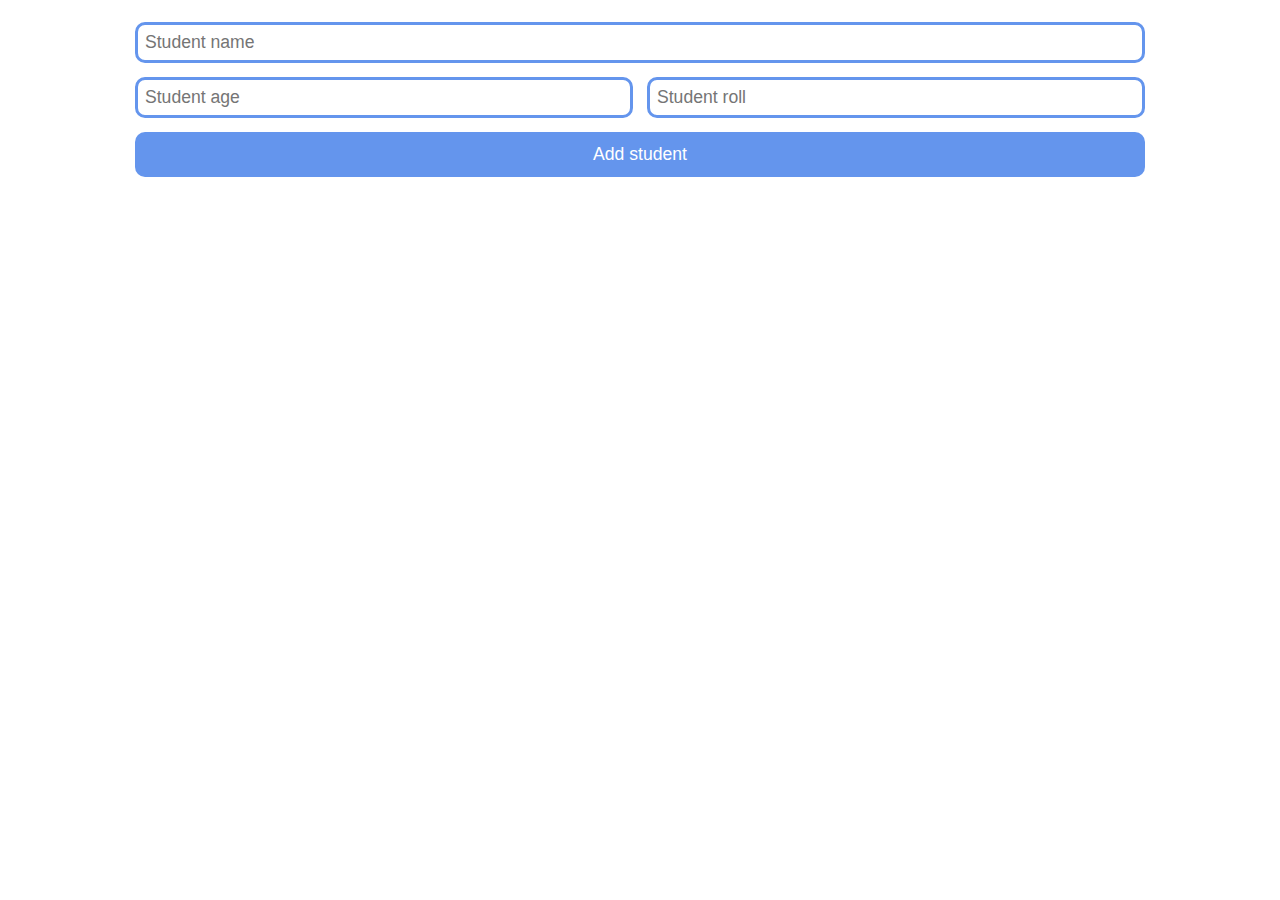
<file: 2nd_Time_TODO List/index.html>
<!DOCTYPE html>
<html lang="en">
  <head>
    <meta charset="UTF-8" />
    <meta http-equiv="X-UA-Compatible" content="IE=edge" />
    <meta name="viewport" content="width=device-width, initial-scale=1.0" />
    <title>Document</title>
    <link rel="stylesheet" href="./todo.css" />
  </head>
  <body>
    <main>
      <form id="studentForm">
        <input type="text" placeholder="Student name" name="name" required />
        <input type="number" placeholder="Student age" name="age" required />
        <input type="number" placeholder="Student roll" name="roll" required />
        <button>Add student</button>
      </form>
      <div class="students"></div>
    </main>
    <script src="./todo.js"></script>
  </body>
</html
</file>
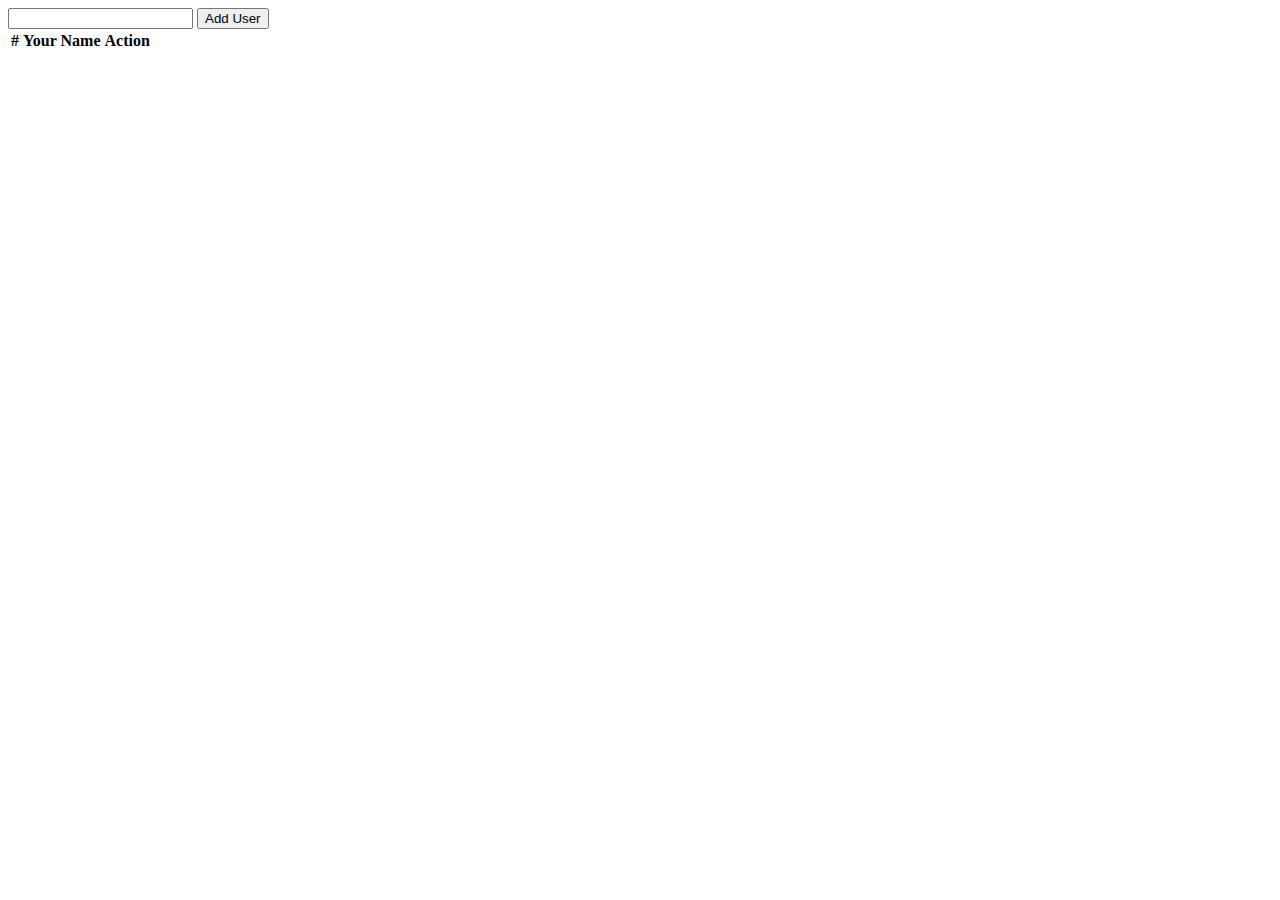
<file: Todo List App Using LocalStore=/index.html>
<!DOCTYPE html>
<html lang="en">
<head>
    <meta charset="UTF-8">
    <meta name="viewport" content="width=device-width, initial-scale=1.0">
    <title>Document</title>
    <link href="https://cdn.jsdelivr.net/npm/bootstrap@5.3.2/dist/css/bootstrap.min.css" rel="stylesheet" integrity="sha384-T3c6CoIi6uLrA9TneNEoa7RxnatzjcDSCmG1MXxSR1GAsXEV/Dwwykc2MPK8M2HN" crossorigin="anonymous">
    <script src="Script.js"></script>
</head>
<body>
   <!-- <hr>
    <input type="text" id="Uinput" placeholder="add input herre"></input>
        <button id="uBtn"> Add</button> -->


    <div class="container-fluid">
  <div class="mx-auto" style="max-width: 700px;">
    <div class="input-group mb-3">
        
        <input type="text" class="form-control" placeholder="" aria-label="Example text with button addon" id="username" aria-describedby="button-addon1">

        <button class="btn btn-outline-secondary" type="button" id="adduser" onclick="myClickFun()">Add User</button>
        <br>
        

      </div> 
     </div>
     <div class="display">

        <table class="table">
            <thead>
              <tr>
                <th scope="col">#</th>
                <th scope="col">Your Name </th>
               
                <th scope="col">Action</th>
              </tr>
            </thead>
            <tbody id="records" >
              <!-- <tr>
                <th scope="row">1</th>
                <td>Mrinal</td>
                <td> <i class="btn text-white fa fa-edit btn-info mx-2"> </i>
                     <i class="btn btn-danger text-white fa fa-trash"></i></td>
                <td></td>
              </tr> -->
              
            </tbody>
          </table>
     </div>

    </div>
</body>
</html>
</file>
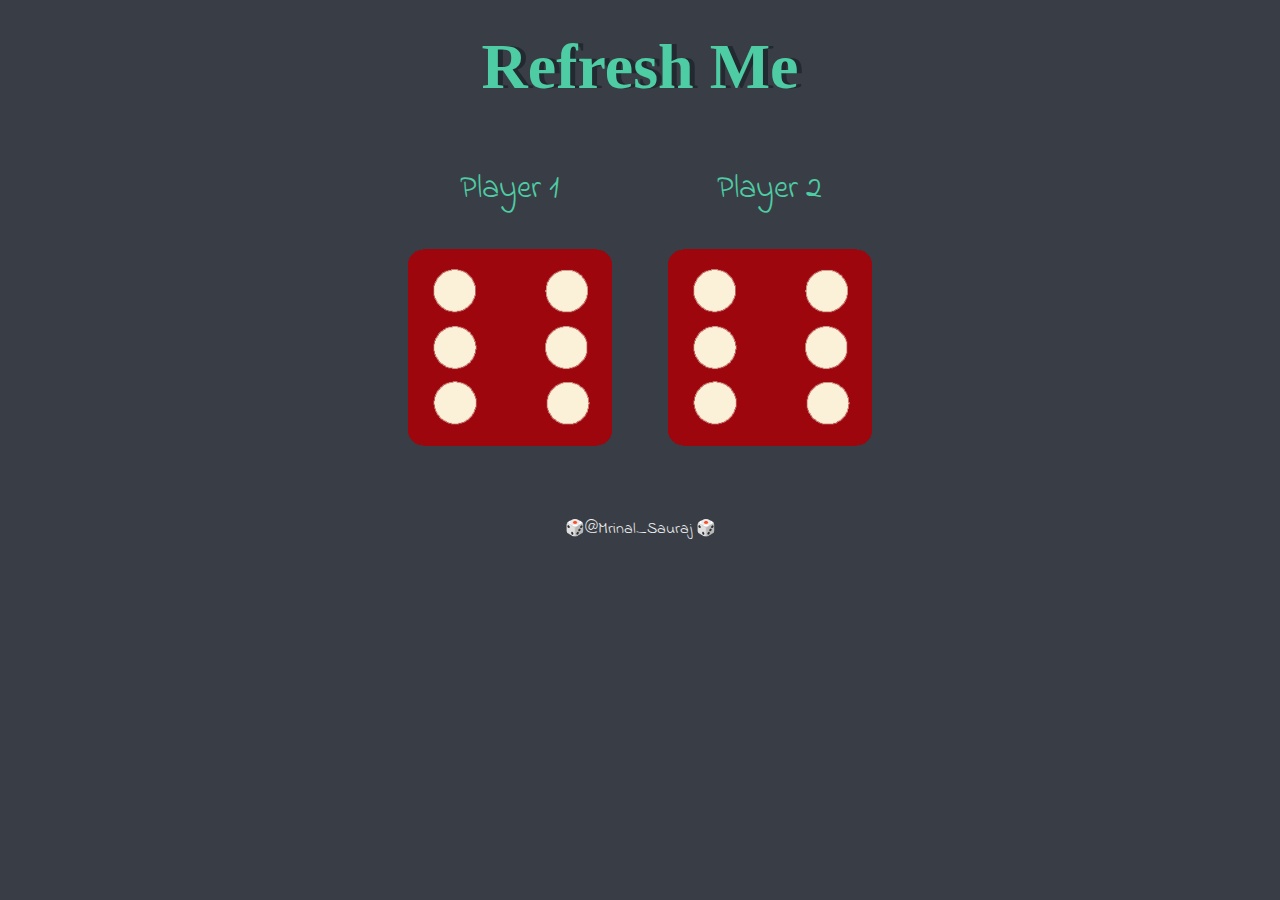
<file: Dicee Challenge - Starting Files/dicee.html>
<!DOCTYPE html>
<html lang="en" dir="ltr">
  <head>
    <meta charset="utf-8">
    <title>Dicee</title>
    <link rel="stylesheet" href="styles.css">
    <link href="https://fonts.googleapis.com/css?family=Indie+Flower|Lobster" rel="stylesheet">
    <script src="index.js"></script>

  </head>
  <body>

    <div class="container">
      <h3>Refresh Me</h3>

      <div class="dice">
        <p>Player 1</p>
        <img class="img" src="images/dice6.png">
      </div>

      <div class="dice">
        <p>Player 2</p>
        <img class="img" src="images/dice6.png">
      </div>

    </div>


  </body>

  <footer>
    🎲@Mrinal_Sauraj 🎲 
  </footer>
</html>
</file>
<file: 2nd_Time_TODO List/todo.css>
* {
    margin: 0;
    padding: 0;
    box-sizing: border-box;
    font-family: sans-serif;
  }
  
  main {
    width: 80%;
    margin: 15px auto 0;
  }
  
  #studentForm input[name="name"] {
    grid-area: name;
  }
  
  #studentForm input[name="age"] {
    grid-area: age;
  }
  
  #studentForm input[name="roll"] {
    grid-area: roll;
  }
  
  #studentForm button {
    grid-area: button;
  }
  
  #studentForm {
    display: grid;
    grid-template-columns: 1fr 1fr;
    grid-template-rows: auto;
    grid-template-areas:
      "name name"
      "age roll"
      "button button";
  }
  
  #studentForm * {
    margin: 7px;
    padding: 7px;
    font-size: 1.1rem;
    border-radius: 10px;
    transition: all 0.3s ease;
  }
  
  #studentForm button {
    outline: none;
    background-color: #6495ed;
    color: white;
    border: 5px solid transparent;
    cursor: pointer;
  }
  
  #studentForm input {
    border: 3px solid #6495ed;
    outline: none;
  }
  
  #studentForm input:focus {
    border: 3px solid #367bfa;
  }
  
  #studentForm button:active {
    border-color: #367bfa;
  }
  
  .students {
    display: flex;
    flex-direction: column;
    justify-content: space-around;
    align-items: center;
    border: 2px solid gray;
    background-color: #ebebeb;
    color: #2f2f2f;
    border-radius: 15px;
  }
  
  .students div {
    width: 100%;
    padding: 10px;
    text-align: center;
  }
  
  .students div * {
    margin: 5px;
  }
</file>
<file: Dicee Challenge - Starting Files/styles.css>
.container {
  width: 70%;
  margin: auto;
  text-align: center;
}

.dice {
  text-align: center;
  display: inline-block;

}

body {
  background-color: #393E46;
}

h3 {
  margin: 30px;
  /* font-family: 'Lobster', cursve; */
  text-shadow: 5px 0 #232931;
  font-size: 4rem;
  color: #4ECCA3;
}

p {
  font-size: 2rem;
  color: #4ECCA3;
  font-family: 'Indie Flower', cursive;
}

img {
  width: 80%;
}

footer {
  margin-top: 5%;
  color: #EEEEEE;
  text-align: center;
  font-family: 'Indie Flower', cursive;

}
</file>
